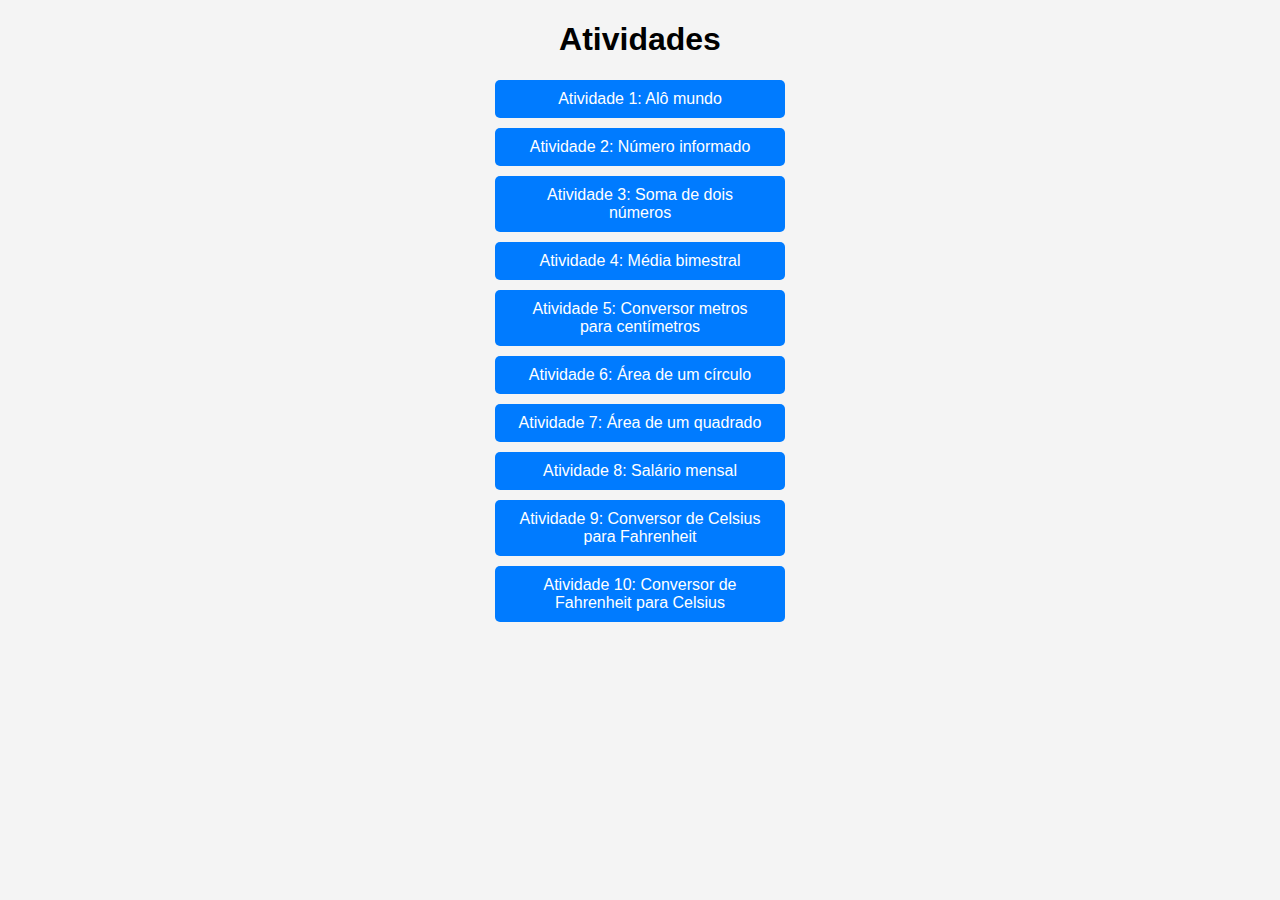
<file: atividades paulo javascript/index.html>
<!DOCTYPE html>
<html lang="pt-br">
<head>
  <meta charset="UTF-8">
  <title>Atividades</title> <link rel="stylesheet" href="index.css">
</head>
<body>

<h1>Atividades</h1>

<ul>
  <li><a href="atv1.html">Atividade 1: Alô mundo</a></li>
  <li><a href="atv2.html">Atividade 2: Número informado</a></li>
  <li><a href="atv3.html">Atividade 3: Soma de dois números</a></li>
  <li><a href="atv4.html">Atividade 4: Média bimestral</a></li>
  <li><a href="atv5.html">Atividade 5: Conversor metros para centímetros</a></li>
  <li><a href="atv6.html">Atividade 6: Área de um círculo</a></li>
  <li><a href="atv7.html">Atividade 7: Área de um quadrado</a></li>
  <li><a href="atv8.html">Atividade 8: Salário mensal</a></li>
  <li><a href="atv9.html">Atividade 9: Conversor de Celsius para Fahrenheit</a></li>
  <li><a href="atv10.html">Atividade 10: Conversor de Fahrenheit para Celsius</a></li>
</ul>

</body>
</html>
</file>
<file: atividades paulo javascript/index.css>
body {
    font-family: Arial, sans-serif;
    background-color: #f4f4f4;
  }
  
  h1 {
    text-align: center;
  }
  
  ul {
    list-style-type: none;
    padding: 0;
    text-align: center;
  }
  
  li {
    margin-bottom: 10px;
  }
  
  a {
    display: inline-block;
    width: 250px;
    padding: 10px 20px;
    background-color: #007bff;
    color: #fff;
    text-decoration: none;
    border-radius: 5px;
    transition: background-color 0.3s ease;
  }
  
  a:hover {
    background-color: #0056b3;
  }
</file>
